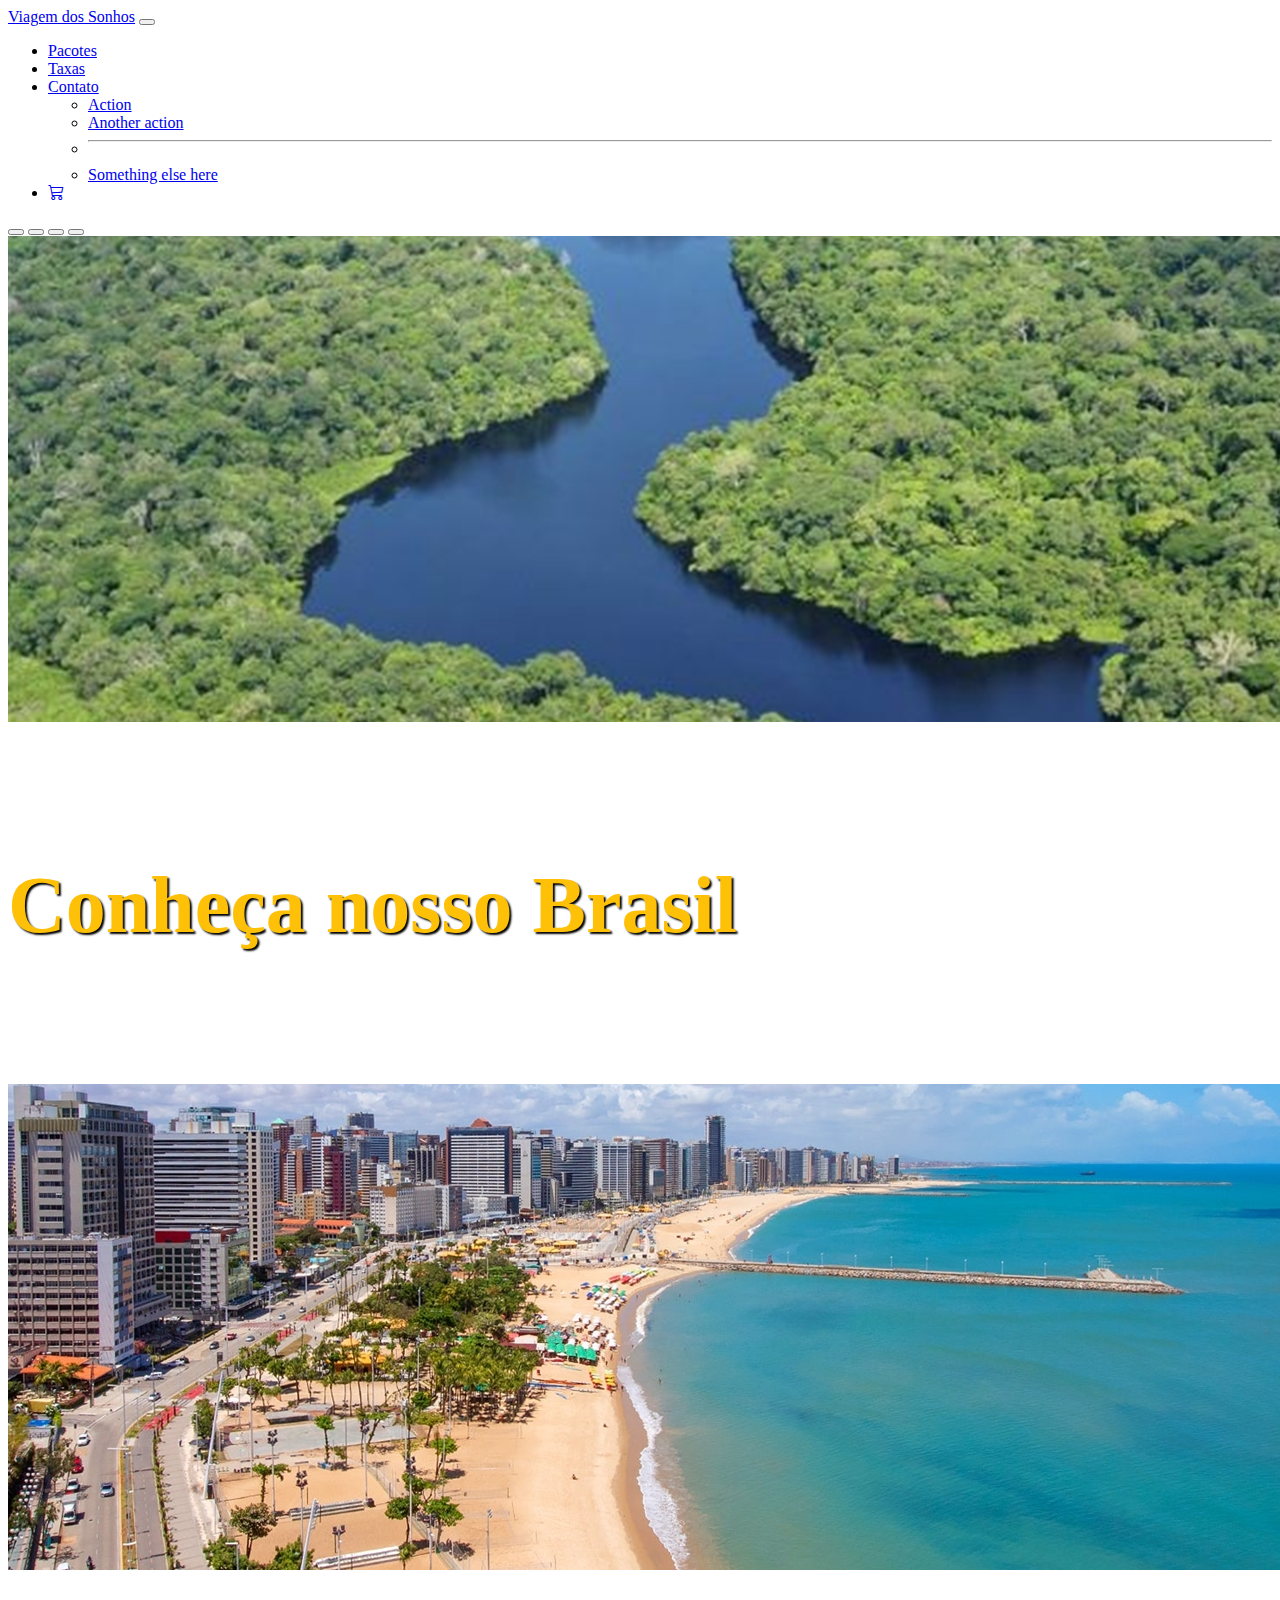
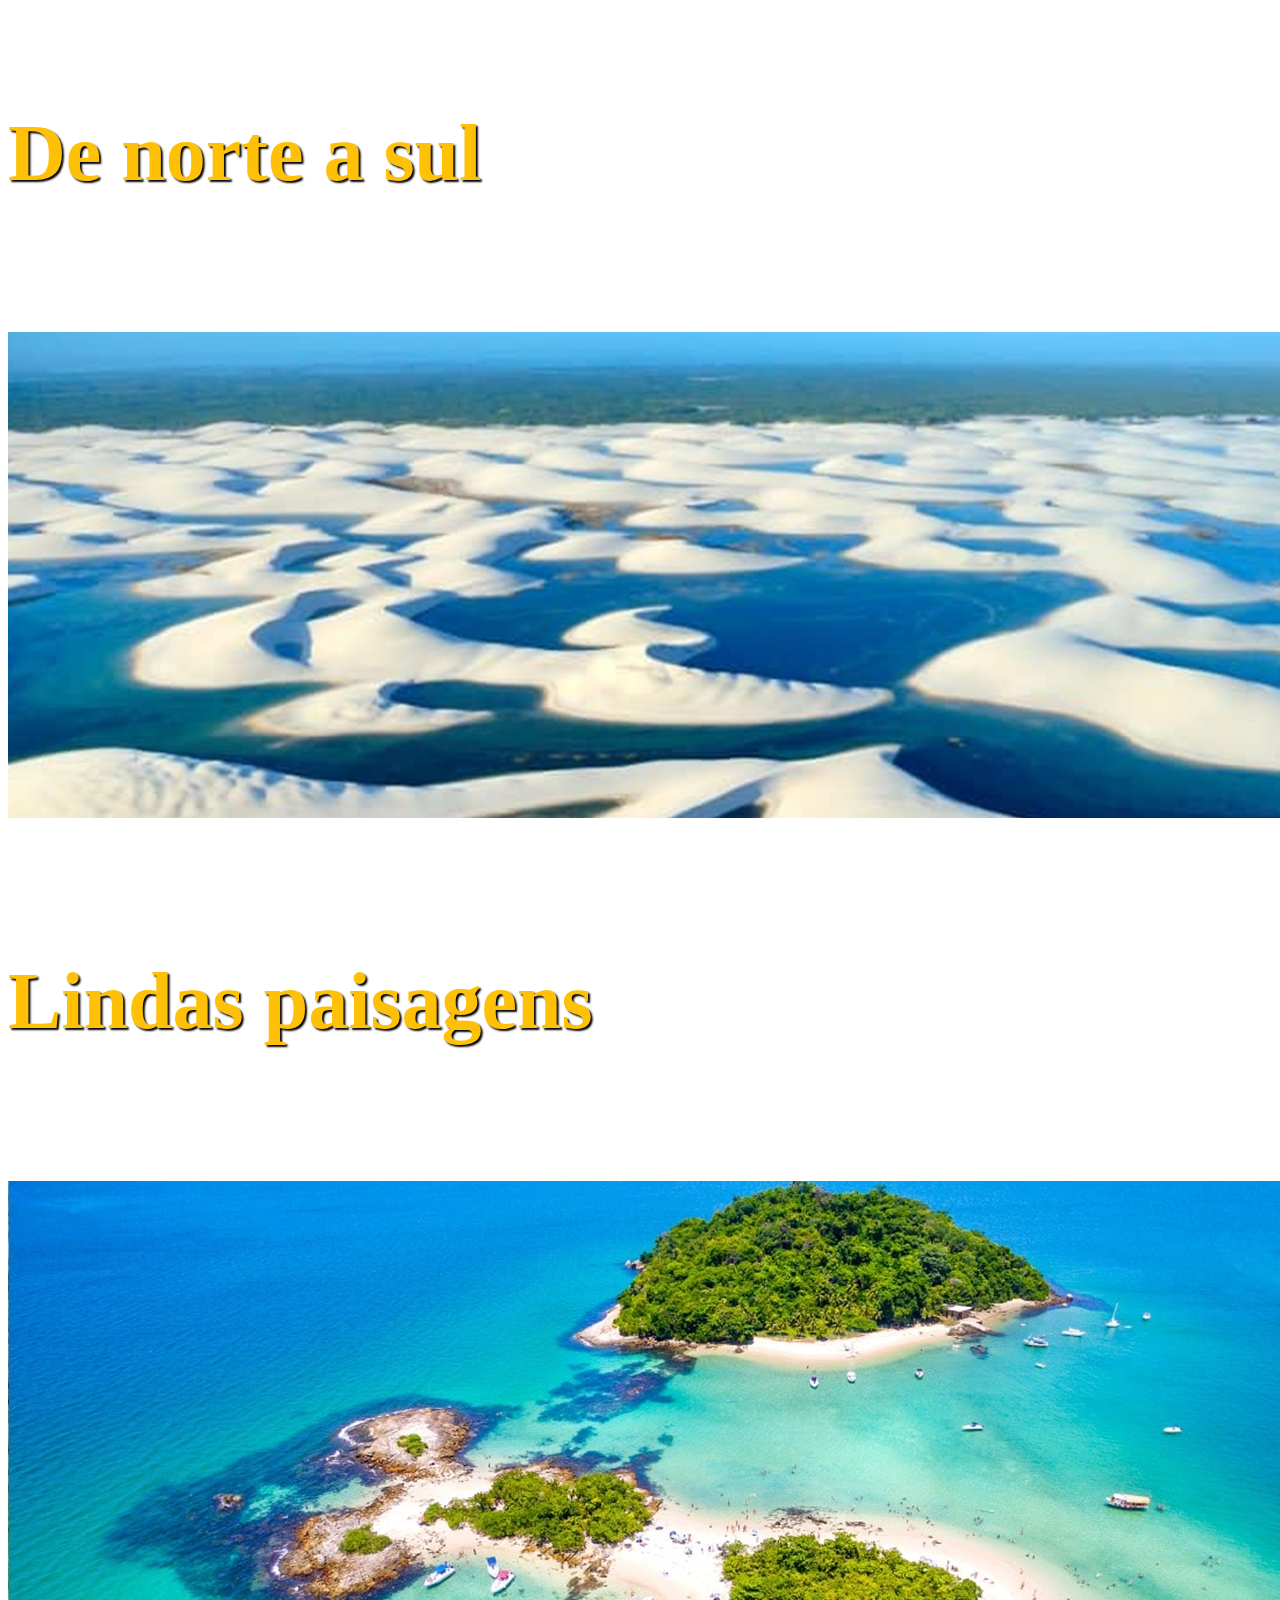
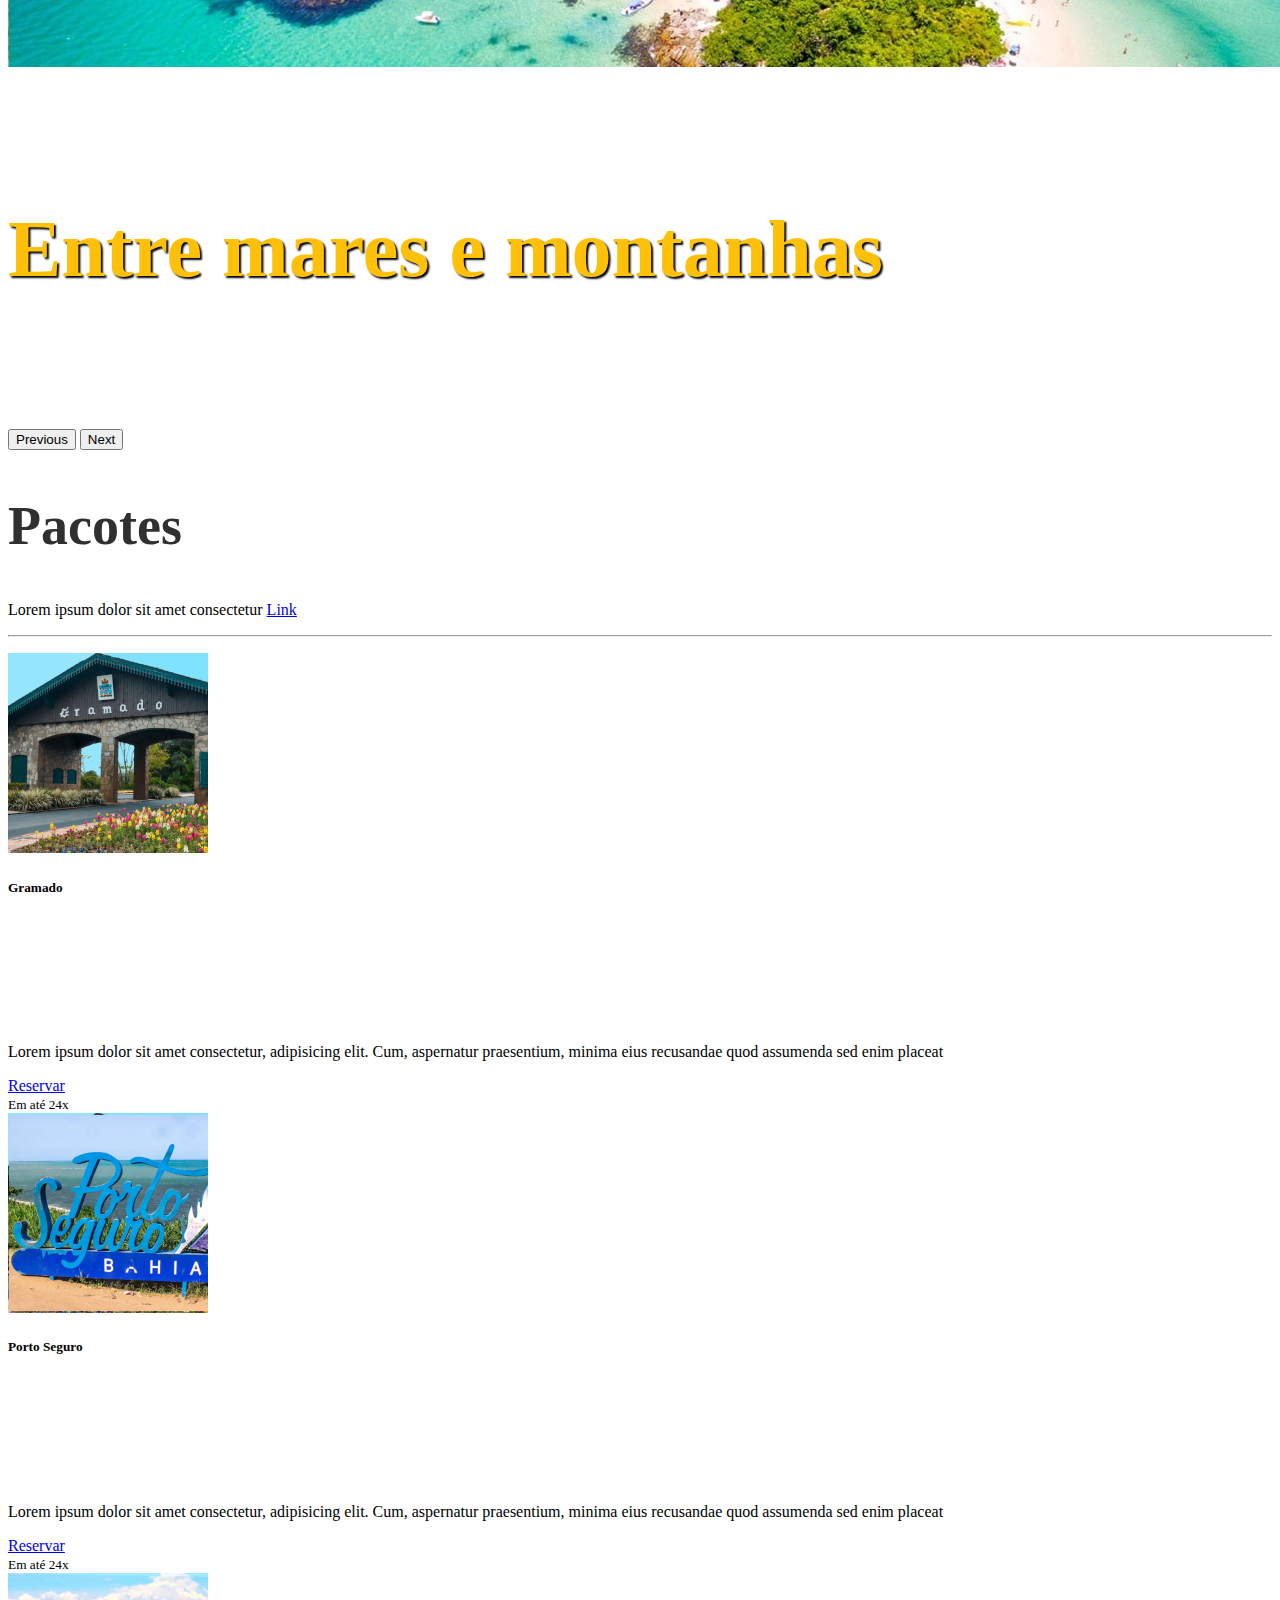
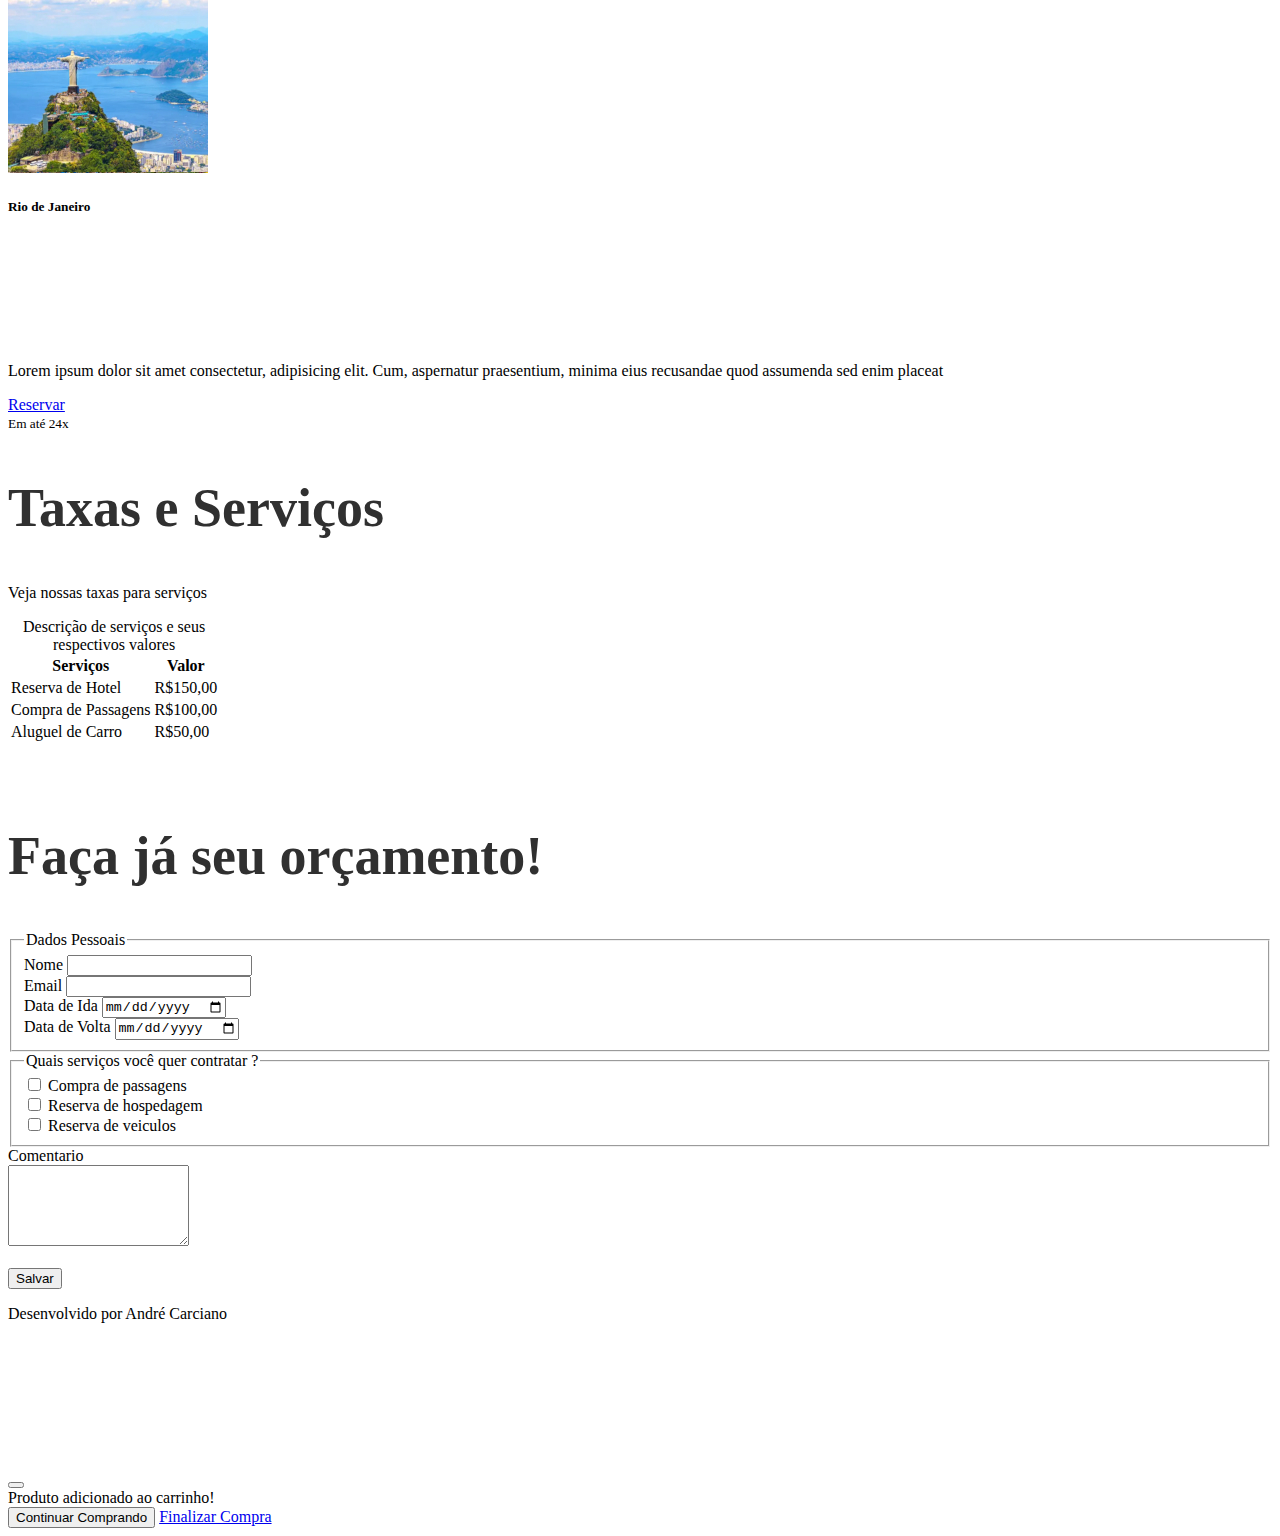
<file: index.html>
<!DOCTYPE html>
<html lang="pt-br">
<head>
    <meta charset="UTF-8">
    <meta http-equiv="X-UA-Compatible" content="IE=edge">
    <meta name="viewport" content="width=device-width, initial-scale=1.0">
    <title>Viagem dos Sonhos</title>

    <link href="https://cdn.jsdelivr.net/npm/bootstrap@5.3.0/dist/css/bootstrap.min.css" rel="stylesheet" integrity="sha384-9ndCyUaIbzAi2FUVXJi0CjmCapSmO7SnpJef0486qhLnuZ2cdeRhO02iuK6FUUVM" crossorigin="anonymous">

    <link rel="stylesheet" href="https://cdn.jsdelivr.net/npm/bootstrap-icons@1.10.5/font/bootstrap-icons.css">

    <link rel="stylesheet" href="style.css">
</head>
<body>
    <header class="container-fluid p-2 bg-warning text-center">
        <nav class="navbar navbar-expand-lg bg-warning">
            <div class="container-fluid">
              <a class="navbar-brand" href="#">Viagem dos Sonhos</a>
              <button class="navbar-toggler" type="button" data-bs-toggle="collapse" data-bs-target="#navbarSupportedContent" aria-controls="navbarSupportedContent" aria-expanded="false" aria-label="Toggle navigation">
                <span class="navbar-toggler-icon"></span>
              </button>
            <div class="collapse navbar-collapse justify-content-end bg-warning" id="navbarSupportedContent">
                <ul class="navbar-nav">
                  <li class="nav-item">
                    <a class="nav-link" aria-current="page" href="#">Pacotes</a>
                  </li>
                  <li class="nav-item">
                    <a class="nav-link" href="#">Taxas</a>
                  </li>
                  <li class="nav-item dropdown">
                    <a class="nav-link dropdown-toggle" href="#" role="button" data-bs-toggle="dropdown" aria-expanded="false">
                      Contato
                    </a>
                    <ul class="dropdown-menu">
                      <li><a class="dropdown-item" href="#">Action</a></li>
                      <li><a class="dropdown-item" href="#">Another action</a></li>
                      <li><hr class="dropdown-divider"></li>
                      <li><a class="dropdown-item" href="#">Something else here</a></li>
                    </ul>
                  </li>
                  <li class="nav-item">
                    <a class="nav-link" href="checkout.html"><i class="bi bi-cart3"></i></a>
                    
                  </li>
                </ul>
              </div>
            </div>
          </nav>
        </header>    

          <div id="carouselExampleCaptions" class="carousel slide">
            <div class="carousel-indicators">
              <button type="button" data-bs-target="#carouselExampleCaptions" data-bs-slide-to="0" class="active" aria-current="true" aria-label="Slide 1"></button>
              <button type="button" data-bs-target="#carouselExampleCaptions" data-bs-slide-to="1" aria-label="Slide 2"></button>
              <button type="button" data-bs-target="#carouselExampleCaptions" data-bs-slide-to="2" aria-label="Slide 3"></button>
              <button type="button" data-bs-target="#carouselExampleCaptions" data-bs-slide-to="3" aria-label="Slide 4"></button>
            </div>
            <div class="carousel-inner">
              <div class="carousel-item active">
                <img src="Imagens/carousel/amazonas.jpeg" class="d-block w-100" alt="...">
                <div class="carousel-caption d-none d-md-block">
                  <h5>Conheça nosso Brasil</h5>
                </div>
              </div>

              <div class="carousel-item">
                <img src="Imagens/carousel/fortaleza.jpeg" class="d-block w-100" alt="...">
                <div class="carousel-caption d-none d-md-block">
                  <h5>De norte a sul</h5>
                </div>
              </div>

              <div class="carousel-item">
                <img src="Imagens/carousel/lencois.jpeg" class="d-block w-100" alt="...">
                <div class="carousel-caption d-none d-md-block">
                  <h5>Lindas paisagens</h5>
                </div>
              </div>

              <div class="carousel-item">
                <img src="Imagens/carousel/angra.jpeg" class="d-block w-100" alt="...">
                <div class="carousel-caption d-none d-md-block">
                  <h5>Entre mares e montanhas</h5>
                </div>
              </div>
            </div>

            <button class="carousel-control-prev" type="button" data-bs-target="#carouselExampleCaptions" data-bs-slide="prev">
              <span class="carousel-control-prev-icon" aria-hidden="true"></span>
              <span class="visually-hidden">Previous</span>
            </button>
            <button class="carousel-control-next" type="button" data-bs-target="#carouselExampleCaptions" data-bs-slide="next">
              <span class="carousel-control-next-icon" aria-hidden="true"></span>
              <span class="visually-hidden">Next</span>
            </button>
          </div>
    

    <section class="container-fluid bg-light text-center p-5">
        <h2>Pacotes</h2>
        <p>
            Lorem ipsum dolor sit amet consectetur 
        <a href="https://br.lipsum.com/feed/html">Link</a>
        <hr>
    </p>
    
    <div class="row row-cols-1 row-cols-md-3 g-4">
        <div class="col">
          <div class="card h-100">
            <img src="Imagens/Gramado.jpg" class="card-img-top" alt="Gramado">
            <div class="card-body bg-warning">
              <h5 class="card-title">Gramado</h5>
              <h1 class="card-subtitle text-muted">R$5.000,00</h1>
              <p class="card-text">Lorem ipsum dolor sit amet consectetur, adipisicing elit. Cum, aspernatur praesentium, minima eius recusandae quod assumenda sed enim placeat</p>
            </div>
            <a href="#" class="btn btn-primary" data-bs-toggle="modal" data-bs-target="#exampleModal ">Reservar</a>
            <div class="card-footer">
              <small class="text-body-secondary">Em até 24x</small>
            </div>
          </div>
        </div>

        <div class="col">
          <div class="card h-100">
            <img src="Imagens/portoseguro.jpg" class="card-img-top" alt="...">
            <div class="card-body bg-warning">
              <h5 class="card-title">Porto Seguro</h5>
              <h1 class="card-subtitle text-muted">R$3.000,00</h1>
              <p class="card-text">Lorem ipsum dolor sit amet consectetur, adipisicing elit. Cum, aspernatur praesentium, minima eius recusandae quod assumenda sed enim placeat </p>
            </div>
            <a href="#" class="btn btn-primary" data-bs-toggle="modal" data-bs-target="#exampleModal ">Reservar</a>
            <div class="card-footer">
              <small class="text-body-secondary">Em até 24x</small>
            </div>
          </div>
        </div>

        <div class="col">
          <div class="card h-100">
            <img src="Imagens/Rio.jpg" class="card-img-top" alt="...">
            <div class="card-body bg-warning">
              <h5 class="card-title">Rio de Janeiro</h5>
              <h1 class="card-subtitle text-muted">R$2.000,00</h1>
              <p class="card-text">Lorem ipsum dolor sit amet consectetur, adipisicing elit. Cum, aspernatur praesentium, minima eius recusandae quod assumenda sed enim placeat</p>
            </div>
            <a href="#" class="btn btn-primary" data-bs-toggle="modal" data-bs-target="#exampleModal">Reservar</a>
            <div class="card-footer">
              <small class="text-body-secondary">Em até 24x</small>
            </div>
          </div>
        </div>

      </div>
    </section>

    <section class="container-fluid bg-warning text-center p-5">
        <h2 class="text-center">Taxas e Serviços</h2>
        <p>Veja nossas taxas para serviços</p>
        <table class="table table-warning table-striped table-hover table-bordered border-warning">
            <caption>Descrição de serviços e seus respectivos valores</caption>
            <thead class="table-secondary">
                <tr>
                    <th>Serviços</th>
                    <th>Valor</th>
                </tr>
            </thead>
            <tbody class="table-group-divider">
                <tr>
                    <td>Reserva de Hotel</td>
                    <td>R$150,00</td>
                </tr>
                <tr>
                    <td>Compra de Passagens</td>
                    <td>R$100,00</td>
                </tr>
                <tr>
                    <td>Aluguel de Carro</td>
                    <td>R$50,00</td>
                </tr>
            </tbody>
        </table>
    </section>
<br><br>
    <section class="container-fluid bg-light p-5">
        <h2 class="text-center">Faça já seu orçamento!</h2>
        <form action="" method="get">

            <fieldset>
                <legend>Dados Pessoais</legend>
                <div class="mb-3">
                    <label class="form-label" for="idnome">
                        Nome
                    </label>
                    <input type="text" class="form-control" name="nome" id="idnome">
                </div>
                
                <div class="mb-3">
                    <label class="form-label" for="idemail">
                        Email
                    </label>
                    <input type="email" class="form-control" name="email" id="idemail">
                </div>

                <div class="mb-3">
                    <label class="form-label" for="iddataida">
                        Data de Ida
                    </label>
                    <input type="date" class="form-control" name="dataida" id="iddataida">
                </div>

                <div class="mb-3">
                    <label class="form-label" for="iddatavolta">
                        Data de Volta
                    </label>
                    <input type="date" class="form-control" name="datavolta" id="iddatavolta">
                </div>

            </fieldset>

            <fieldset>
                <legend for="idserv">Quais serviços você quer contratar ?</legend>

                <div class="form-check">
                    <input type="checkbox" class="form-check-input" name="passagens" id="idpass" value="passagens">
                    <label class="form-check-label" for="idpass">
                        Compra de passagens
                    </label>
                </div>
                
                <div class="form-check">
                    <input type="checkbox" class="form-check-input" name="hosped" id="idhosped" value="hospedagem">
                    <label for="idhosped" class="form-check-label">
                        Reserva de hospedagem
                    </label>
                </div>

                <div class="form-check">
                    <input type="checkbox" class="form-check-input" name="resveic" id="idresveic" value="reserva de veiculos">
                    <label for="idresveic" class="form-check-label">
                        Reserva de veiculos
                    </label>
                </div>
            </fieldset>

            <label for="idcom">Comentario</label><br>
            <textarea name="coment" id="idcom" rows="5"></textarea><br><br>


            <button class="btn btn-secondary">Salvar</button>
        </form>
    </section>


    <footer class="container-fluid bg-warning text-center p-2">
        <p>Desenvolvido por André Carciano</p>
    </footer>



    <script src="https://cdn.jsdelivr.net/npm/bootstrap@5.3.0/dist/js/bootstrap.bundle.min.js" integrity="sha384-geWF76RCwLtnZ8qwWowPQNguL3RmwHVBC9FhGdlKrxdiJJigb/j/68SIy3Te4Bkz" crossorigin="anonymous"></script>
</body>

<!-- Modal -->
<div class="modal fade" id="exampleModal" tabindex="-1" aria-labelledby="exampleModalLabel" aria-hidden="true">
  <div class="modal-dialog">
    <div class="modal-content">
      <div class="modal-header">
        <h1 class="modal-title fs-5" id="exampleModalLabel">Suas compras</h1>
        <button type="button" class="btn-close" data-bs-dismiss="modal" aria-label="Close"></button>
      </div>
      <div class="modal-body">
        Produto adicionado ao carrinho!
      </div>
      <div class="modal-footer">
        <button type="button" class="btn btn-primary" data-bs-dismiss="modal">Continuar Comprando</button>
        <a href="checkout.html" type="button" class="btn btn-success">Finalizar Compra</a>
      </div>
    </div>
  </div>
</div>

</html>
</file>
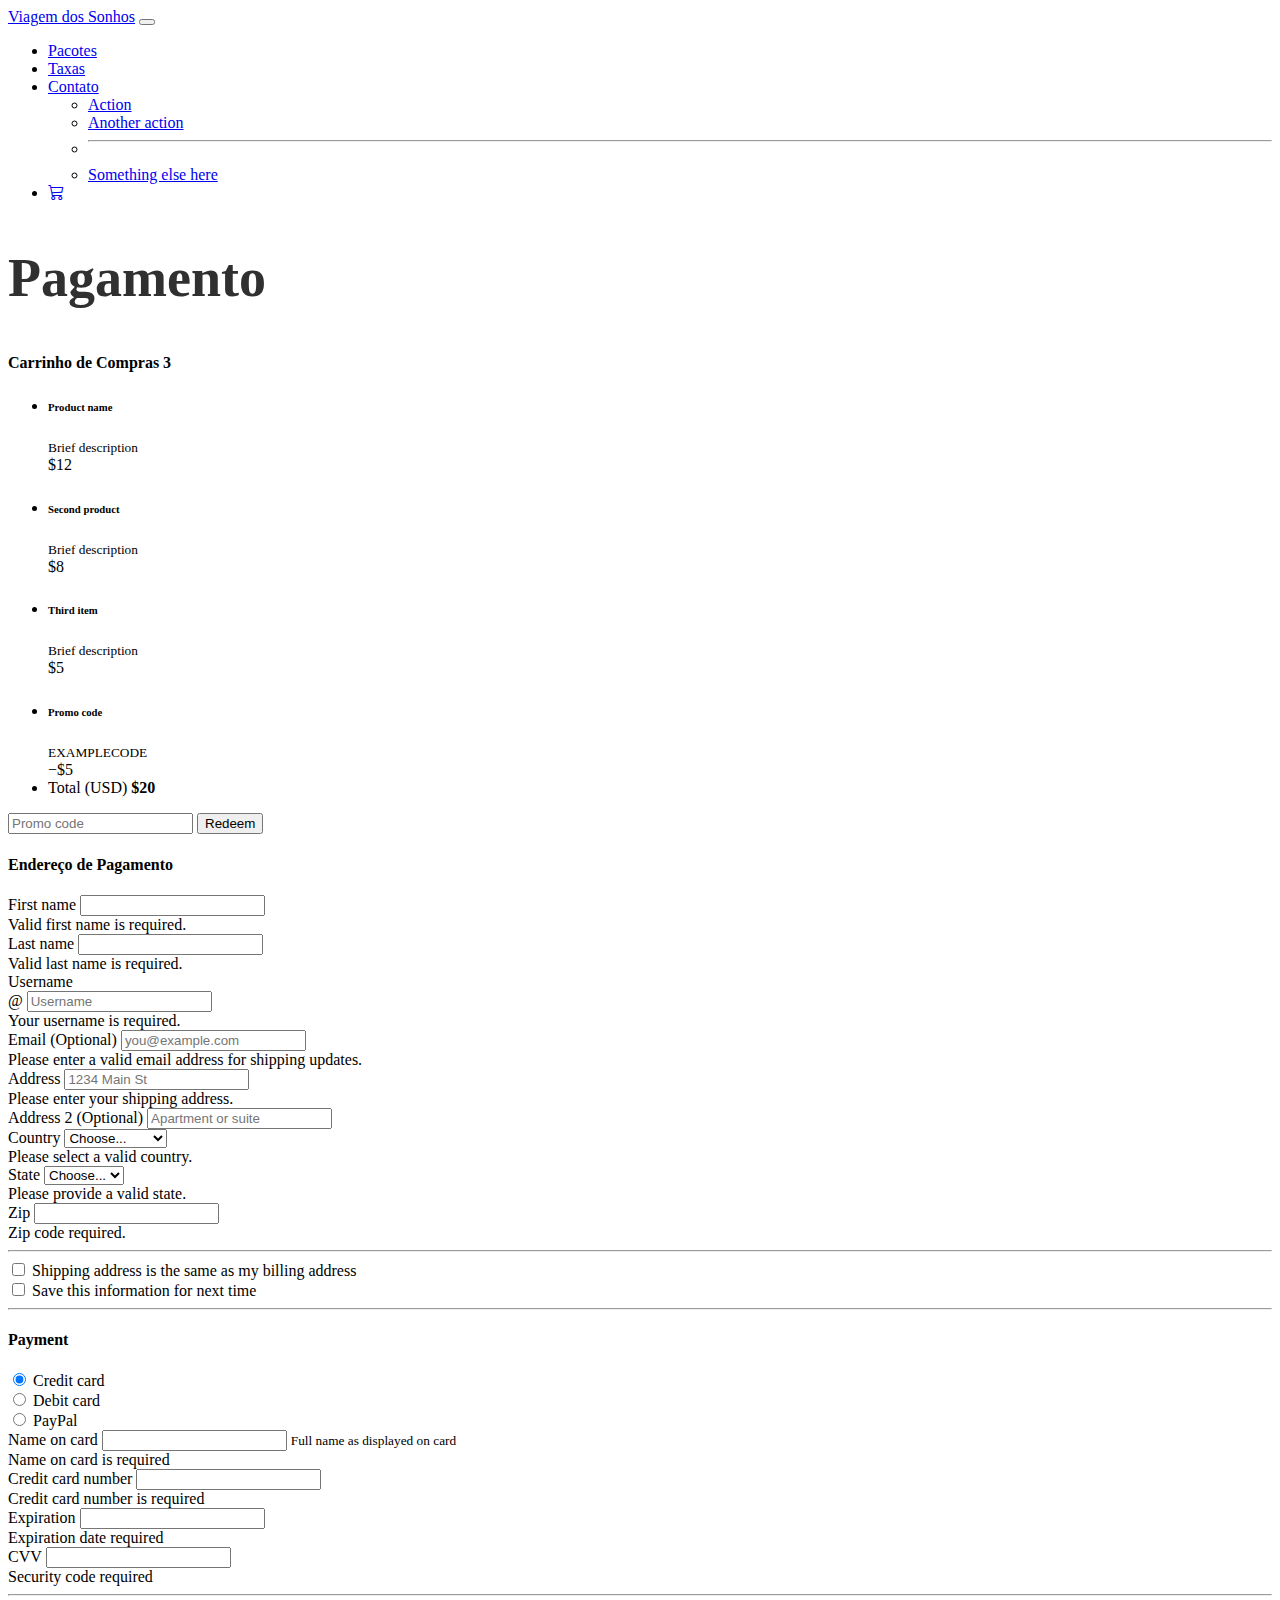
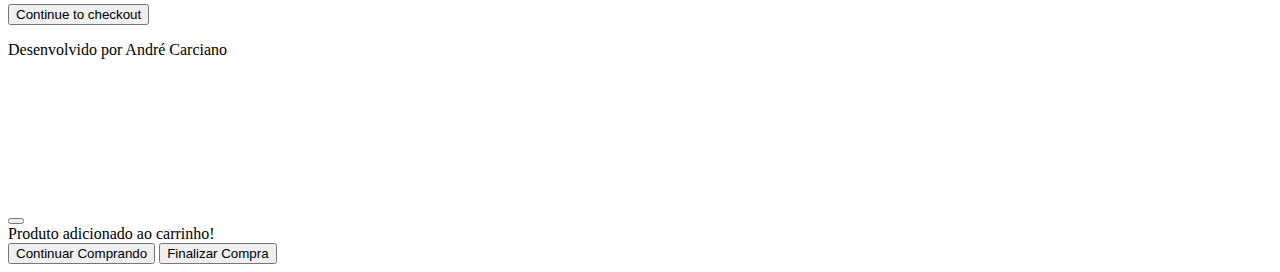
<file: checkout.html>
<!DOCTYPE html>
<html lang="pt-br">
<head>
    <meta charset="UTF-8">
    <meta http-equiv="X-UA-Compatible" content="IE=edge">
    <meta name="viewport" content="width=device-width, initial-scale=1.0">
    <title>Viagem dos Sonhos</title>

    <link href="https://cdn.jsdelivr.net/npm/bootstrap@5.3.0/dist/css/bootstrap.min.css" rel="stylesheet" integrity="sha384-9ndCyUaIbzAi2FUVXJi0CjmCapSmO7SnpJef0486qhLnuZ2cdeRhO02iuK6FUUVM" crossorigin="anonymous">

    <link rel="stylesheet" href="https://cdn.jsdelivr.net/npm/bootstrap-icons@1.10.5/font/bootstrap-icons.css">

    <link rel="stylesheet" href="style.css">
</head>
<body>
    <header class="container-fluid p-2 bg-warning text-center">
        <nav class="navbar navbar-expand-lg bg-warning">
            <div class="container-fluid">
              <a class="navbar-brand" href="index.html">Viagem dos Sonhos</a>
              <button class="navbar-toggler" type="button" data-bs-toggle="collapse" data-bs-target="#navbarSupportedContent" aria-controls="navbarSupportedContent" aria-expanded="false" aria-label="Toggle navigation">
                <span class="navbar-toggler-icon"></span>
              </button>
            <div class="collapse navbar-collapse justify-content-end bg-warning" id="navbarSupportedContent">
                <ul class="navbar-nav">
                  <li class="nav-item">
                    <a class="nav-link" aria-current="page" href="#">Pacotes</a>
                  </li>
                  <li class="nav-item">
                    <a class="nav-link" href="#">Taxas</a>
                  </li>
                  <li class="nav-item dropdown">
                    <a class="nav-link dropdown-toggle" href="#" role="button" data-bs-toggle="dropdown" aria-expanded="false">
                      Contato
                    </a>
                    <ul class="dropdown-menu">
                      <li>
                        <a class="dropdown-item" href="#">Action</a>
                    </li>
                      <li>
                        <a class="dropdown-item" href="#">Another action</a>
                    </li>
                      <li>
                        <hr class="dropdown-divider">
                    </li>
                      <li>
                        <a class="dropdown-item" href="#">Something else here</a>
                    </li>
                    </ul>
                  </li>
                  <li class="nav-item">
                    <a class="nav-link" href="checkout.html"><i class="bi bi-cart3"></i></a>
                  </li>
                </ul>
              </div>
            </div>
          </nav>
    </header>


    <main class="container">
        <div class="py-5 text-center">
          <h2>Pagamento</h2>
        </div>
    
        <div class="row g-5">
          <div class="col-md-5 col-lg-4 order-md-last">
            <h4 class="d-flex justify-content-between align-items-center mb-3">
              <span class="text-primary">Carrinho de Compras</span>
              <span class="badge bg-primary rounded-pill">3</span>
            </h4>
            <ul class="list-group mb-3">
              <li class="list-group-item d-flex justify-content-between lh-sm">
                <div>
                  <h6 class="my-0">Product name</h6>
                  <small class="text-body-secondary">Brief description</small>
                </div>
                <span class="text-body-secondary">$12</span>
              </li>
              <li class="list-group-item d-flex justify-content-between lh-sm">
                <div>
                  <h6 class="my-0">Second product</h6>
                  <small class="text-body-secondary">Brief description</small>
                </div>
                <span class="text-body-secondary">$8</span>
              </li>
              <li class="list-group-item d-flex justify-content-between lh-sm">
                <div>
                  <h6 class="my-0">Third item</h6>
                  <small class="text-body-secondary">Brief description</small>
                </div>
                <span class="text-body-secondary">$5</span>
              </li>
              <li class="list-group-item d-flex justify-content-between bg-body-tertiary">
                <div class="text-success">
                  <h6 class="my-0">Promo code</h6>
                  <small>EXAMPLECODE</small>
                </div>
                <span class="text-success">−$5</span>
              </li>
              <li class="list-group-item d-flex justify-content-between">
                <span>Total (USD)</span>
                <strong>$20</strong>
              </li>
            </ul>
    
            <form class="card p-2">
              <div class="input-group">
                <input type="text" class="form-control" placeholder="Promo code">
                <button type="submit" class="btn btn-secondary">Redeem</button>
              </div>
            </form>
          </div>
          <div class="col-md-7 col-lg-8">
            <h4 class="mb-3">Endereço de Pagamento</h4>
            <form class="needs-validation" novalidate>
              <div class="row g-3">
                <div class="col-sm-6">
                  <label for="firstName" class="form-label">First name</label>
                  <input type="text" class="form-control" id="firstName" placeholder="" value="" required>
                  <div class="invalid-feedback">
                    Valid first name is required.
                  </div>
                </div>
    
                <div class="col-sm-6">
                  <label for="lastName" class="form-label">Last name</label>
                  <input type="text" class="form-control" id="lastName" placeholder="" value="" required>
                  <div class="invalid-feedback">
                    Valid last name is required.
                  </div>
                </div>
    
                <div class="col-12">
                  <label for="username" class="form-label">Username</label>
                  <div class="input-group has-validation">
                    <span class="input-group-text">@</span>
                    <input type="text" class="form-control" id="username" placeholder="Username" required>
                  <div class="invalid-feedback">
                      Your username is required.
                    </div>
                  </div>
                </div>
    
                <div class="col-12">
                  <label for="email" class="form-label">Email <span class="text-body-secondary">(Optional)</span></label>
                  <input type="email" class="form-control" id="email" placeholder="you@example.com">
                  <div class="invalid-feedback">
                    Please enter a valid email address for shipping updates.
                  </div>
                </div>
    
                <div class="col-12">
                  <label for="address" class="form-label">Address</label>
                  <input type="text" class="form-control" id="address" placeholder="1234 Main St" required>
                  <div class="invalid-feedback">
                    Please enter your shipping address.
                  </div>
                </div>
    
                <div class="col-12">
                  <label for="address2" class="form-label">Address 2 <span class="text-body-secondary">(Optional)</span></label>
                  <input type="text" class="form-control" id="address2" placeholder="Apartment or suite">
                </div>
    
                <div class="col-md-5">
                  <label for="country" class="form-label">Country</label>
                  <select class="form-select" id="country" required>
                    <option value="">Choose...</option>
                    <option>United States</option>
                  </select>
                  <div class="invalid-feedback">
                    Please select a valid country.
                  </div>
                </div>
    
                <div class="col-md-4">
                  <label for="state" class="form-label">State</label>
                  <select class="form-select" id="state" required>
                    <option value="">Choose...</option>
                    <option>California</option>
                  </select>
                  <div class="invalid-feedback">
                    Please provide a valid state.
                  </div>
                </div>
    
                <div class="col-md-3">
                  <label for="zip" class="form-label">Zip</label>
                  <input type="text" class="form-control" id="zip" placeholder="" required>
                  <div class="invalid-feedback">
                    Zip code required.
                  </div>
                </div>
              </div>
    
              <hr class="my-4">
    
              <div class="form-check">
                <input type="checkbox" class="form-check-input" id="same-address">
                <label class="form-check-label" for="same-address">Shipping address is the same as my billing address</label>
              </div>
    
              <div class="form-check">
                <input type="checkbox" class="form-check-input" id="save-info">
                <label class="form-check-label" for="save-info">Save this information for next time</label>
              </div>
    
              <hr class="my-4">
    
              <h4 class="mb-3">Payment</h4>
    
              <div class="my-3">
                <div class="form-check">
                  <input id="credit" name="paymentMethod" type="radio" class="form-check-input" checked required>
                  <label class="form-check-label" for="credit">Credit card</label>
                </div>
                <div class="form-check">
                  <input id="debit" name="paymentMethod" type="radio" class="form-check-input" required>
                  <label class="form-check-label" for="debit">Debit card</label>
                </div>
                <div class="form-check">
                  <input id="paypal" name="paymentMethod" type="radio" class="form-check-input" required>
                  <label class="form-check-label" for="paypal">PayPal</label>
                </div>
              </div>
    
              <div class="row gy-3">
                <div class="col-md-6">
                  <label for="cc-name" class="form-label">Name on card</label>
                  <input type="text" class="form-control" id="cc-name" placeholder="" required>
                  <small class="text-body-secondary">Full name as displayed on card</small>
                  <div class="invalid-feedback">
                    Name on card is required
                  </div>
                </div>
    
                <div class="col-md-6">
                  <label for="cc-number" class="form-label">Credit card number</label>
                  <input type="text" class="form-control" id="cc-number" placeholder="" required>
                  <div class="invalid-feedback">
                    Credit card number is required
                  </div>
                </div>
    
                <div class="col-md-3">
                  <label for="cc-expiration" class="form-label">Expiration</label>
                  <input type="text" class="form-control" id="cc-expiration" placeholder="" required>
                  <div class="invalid-feedback">
                    Expiration date required
                  </div>
                </div>
    
                <div class="col-md-3">
                  <label for="cc-cvv" class="form-label">CVV</label>
                  <input type="text" class="form-control" id="cc-cvv" placeholder="" required>
                  <div class="invalid-feedback">
                    Security code required
                  </div>
                </div>
              </div>
    
              <hr class="my-4">
    
              <button class="w-100 btn btn-primary btn-lg" type="submit">Continue to checkout</button>
            </form>
          </div>
        </div>
      </main>



    <footer class="container-fluid bg-warning text-center p-2">
        <p>Desenvolvido por André Carciano</p>
    </footer>
    
    
    
        <script src="https://cdn.jsdelivr.net/npm/bootstrap@5.3.0/dist/js/bootstrap.bundle.min.js" integrity="sha384-geWF76RCwLtnZ8qwWowPQNguL3RmwHVBC9FhGdlKrxdiJJigb/j/68SIy3Te4Bkz" crossorigin="anonymous"></script>
    </body>


    

    
    <!-- Modal -->
    <div class="modal fade" id="exampleModal" tabindex="-1" aria-labelledby="exampleModalLabel" aria-hidden="true">
      <div class="modal-dialog">
        <div class="modal-content">
          <div class="modal-header">
            <h1 class="modal-title fs-5" id="exampleModalLabel">Suas compras</h1>
            <button type="button" class="btn-close" data-bs-dismiss="modal" aria-label="Close"></button>
          </div>
          <div class="modal-body">
            Produto adicionado ao carrinho!
          </div>
          <div class="modal-footer">
            <button type="button" class="btn btn-primary" data-bs-dismiss="modal">Continuar Comprando</button>
            <button type="button" class="btn btn-success">Finalizar Compra</button>
          </div>
        </div>
      </div>
    </div>
    
    </html>
</file>
<file: style.css>
h1{
    font-size: 63px;
    color: #303030;
    line-height: 1em;
    color: white;
    text-align: center;
}

h2{
    font-size: 54px;
    color: #303030;
    font-weight: 600;

}

.carousel-caption h5{

    font-size: 80px;
    color: #ffc107;
    text-shadow: 2px 2px 2px black;
}
</file>
